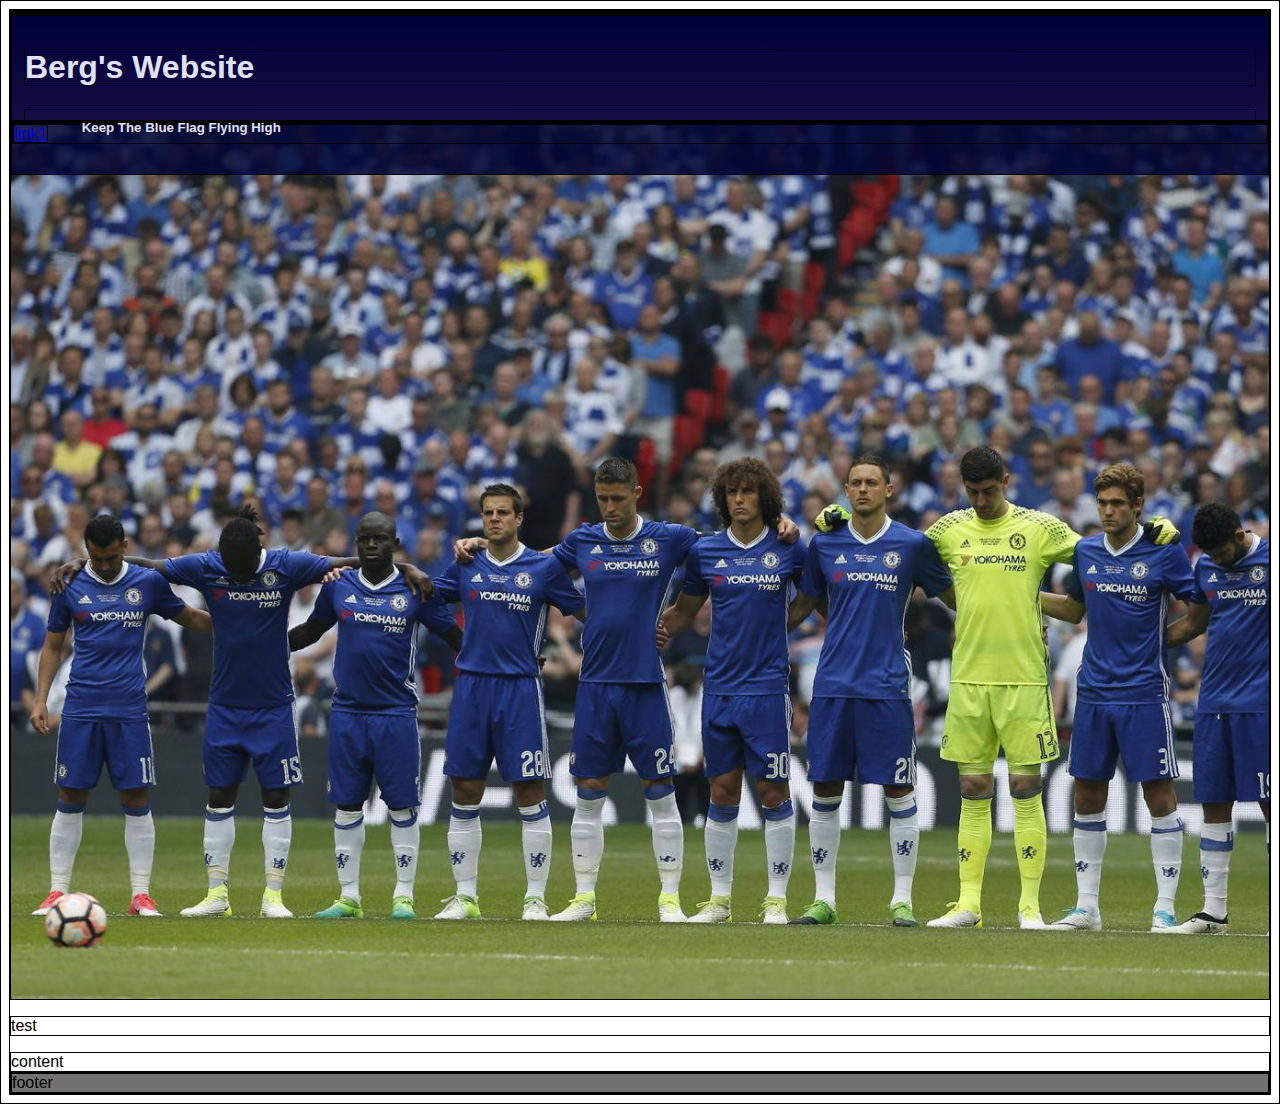
<file: index.html>
<!DOCTYPE html>
<html lang="en">

<head>
    <meta charset="UTF-8">
    <meta name="viewport" content="width=device-width, initial-scale=1.0">
    <meta http-equiv="X-UA-Compatible" content="ie=edge">
    <title>Document</title>
    <link rel="stylesheet" href="https://resnick1223.github.io/css/reset.css">
    <link rel="stylesheet" href="./css/grid.css">
    <link rel="stylesheet" href="./css/style.css">

</head>
<section>
    <div class="container-fluid">
    </div>
</section>

<body>

    <header>
        <div class="div-gradient">
            <h1>Berg's Website</h1>
            <h5>&emsp;&emsp;&emsp;&emsp; Keep The Blue Flag Flying High</h5>
        </div>
    </header>
    <nav>
        <div class="cho">
            <li>
                <a class="btn" href="./profile/index.html">link1</a>
            </li>
        </div>
    </nav>

    <!-- <section>
        <div class="container">
            <!-- .col-md-8+.col-md-4 --
            <div class="col-md-8"></div>
            <div class="col-md-4"></div>
        </div>
    </section> -->

    <p>test</p>
    <div class="container">content</div>
    <footer>
        <div class="container">footer</div>
    </footer>



    <!-- <img src="./image/carlos-muza-84523.jpg " alt=""> -->

</body>

</html>
</file>
<file: css/grid.css>
[class^="col-"] {
    float: left;
    padding: 15px;
    border: 1px solid black;
}

.container {
    margin: 0 auto;
    border: 1px solid black;
    overflow: auto;
}


/*=============================================
=                 Column                      =
=============================================*/

.col-md-1 {
    width: calc(100% * 1 / 12)
}

.col-md-2 {
    width: calc(100% * 2 / 12)
}

.col-md-3 {
    width: calc(100% * 3 / 12)
}

.col-md-4 {
    width: calc(100% * 4 / 12)
}

.col-md-5 {
    width: calc(100% * 5 / 12)
}

.col-md-6 {
    width: calc(100% * 6 / 12)
}

.col-md-7 {
    width: calc(100% * 7 / 12)
}

.col-md-8 {
    width: calc(100% * 8 / 12)
}

.col-md-9 {
    width: calc(100% * 9 / 12)
}

.col-md-10 {
    width: calc(100% * 10 / 12)
}

.col-md-11 {
    width: calc(100% * 11 / 12)
}

.col-md-12 {
    width: calc(100% * 12 / 12)
}


/*=====  End of Column  ======*/
</file>
<file: css/style.css>
* {
    font-family: "helvetica nenu", helvetica, arial;
    border: 1px solid black
}

;
.container {
    margin: 0 auto;
    width: 1120px;
}

.container-fluid {
    width: 100%;
}


/* 
header {
    color: rgb(211, 207, 207);
    background-color: rgb(23, 12, 85);
} */

.div-gradient {
    padding: 12px;
    height: 80px;
    line-height: 35px;
    color: rgb(226, 226, 245);
    background: linear-gradient(90deg, rgba(28, 21, 67, 0.4)0%, rgba(0, 0, 57, 1)100%);
    background: -moz-linear-gradient(90deg, rgba(28, 21, 67, 0.4)0%, rgba(0, 0, 57, 1)100%);
    background: -webkit-linear-gradient(90deg, rgba(28, 21, 67, 0.4)0%, rgba(0, 0, 57, 1)100%);
    background: -o-linear-gradient(90deg, rgba(28, 21, 67, 0.4)0%, rgba(0, 0, 57, 1)100%);
}

.cho {
    background: rgba(1, 5, 53, 0.85);
    height: 50px;
}

header {
    background: rgb(17, 8, 70);
}


/* @media screen and (max-width:720px) { */

nav {
    /* padding: 10px; */
    height: 876px;
    /* border: 1px solid; */
    background-image: url(../images/chelsea.jpg);
    background-repeat: no-repeat;
    background-size: cover;
}

footer {
    background: rgba(19, 18, 18, 0.6);
}


/* 

.main {
    border: 2px solid red;
}

.box {
    background-color: black;
    color: white;
} */
</file>
